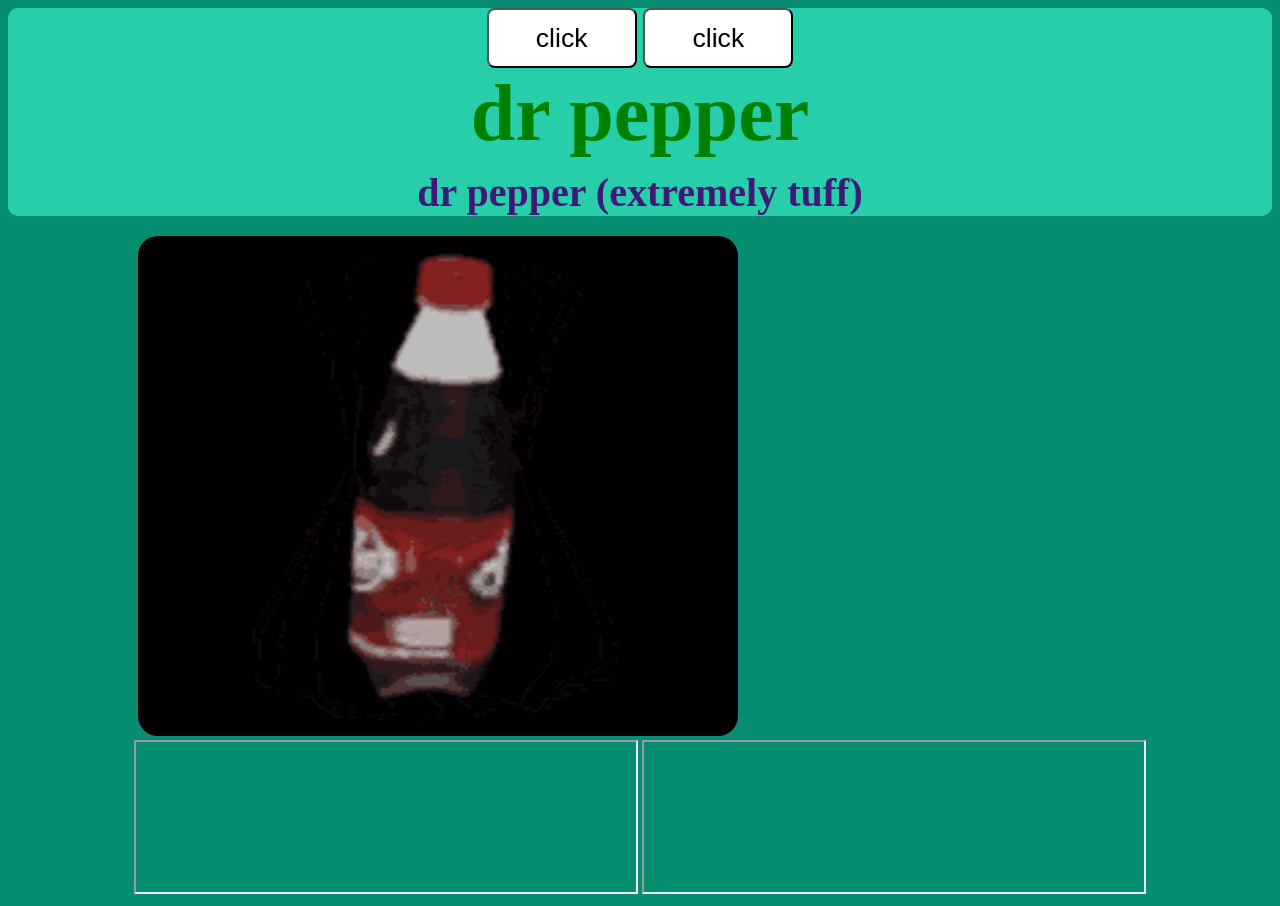
<file: index.html>
<!DOCTYPE html>
<html>
    <head>
        <meta name="viewport" content="width=device-width, initial-scale=1.0">
        <link rel="stylesheet" href="style.css" /> <!--Links stylesheet-->
    </head>
    
    <body>
        <div class="header">
            <button class ="button1" type="button" onclick="alert('i will always be... tung tung sahere')">click</button>
            <button class ="button2" type="button" onclick="color()">click</button>
            <h1 class="title">dr pepper</h1>
            <h2 class="sub">dr pepper (extremely tuff)</h2>
        </div>
            <img class ="pepper"
            src = "assets/spin-dr-pepper-dr-pepper.gif">

            <iframe class="video" src="https://www.youtube.com/embed/224QFgY9PTM"></iframe><br>

            <iframe width="500px" src="https://en.wikipedia.org/wiki/Dr_Pepper"></iframe>
            <iframe width="500px" src="https://en.wikipedia.org/wiki/Europa_(moon)"></iframe>

    <script>
        let hasclicked = false;
        function color() {
        if (!hasclicked) {
            alert('dont click this one again');
            hasclicked = true;
        }
        else {
            alert("told you gng");
            window.location.href = "ttt.html";
            }      
        }
    </script>
</body>
</html>
</file>
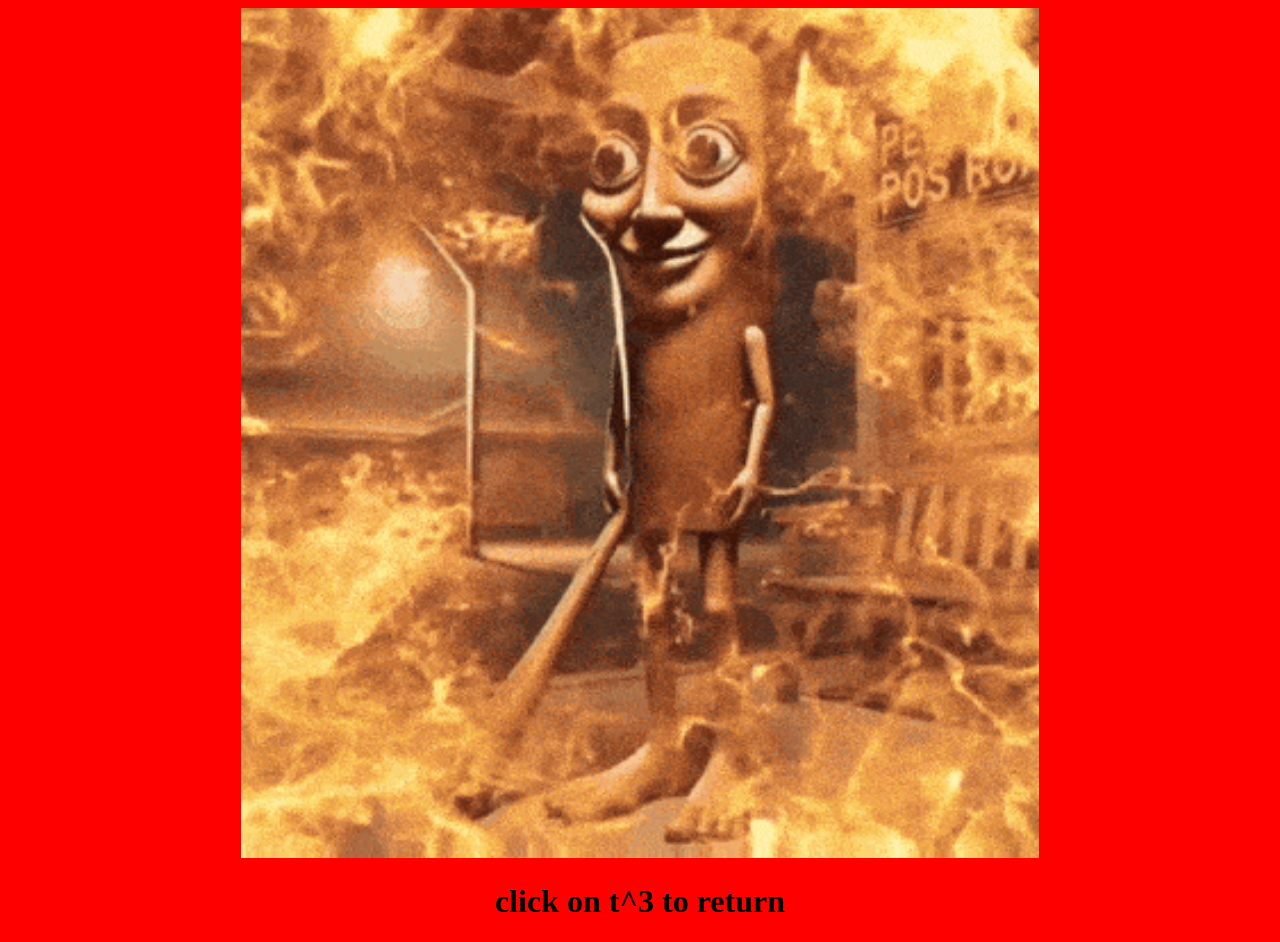
<file: ttt.html>
<!DOCTYPE html>
<html>
    <header>
        <link rel="stylesheet" href="tttstyle.css" />
    </header>
    <body>
        <a href="index.html">
        <img class ="tung"
        src="assets/fun-memes.gif"/>
    </a><br>
    <h1><b>click on t^3 to return</b></h1>
    </body>
</html>
</file>
<file: style.css>
:root {
    --button-corners: 8px;
    --button-width: 150px;
    --button-height: 60px;
}
.pepper {
    width: 600px;
    height: 500px;
    border-radius: 20px;
}
.button1 {
    color: black;
    background: white;
    border-radius: var(--button-corners);
    width: var(--button-width);
    height: var(--button-height);
    font-size: 20pt;
    margin-bottom: 0px;
}
.button1:hover {
    color: white;
    background: black;
    width: 200px;
    font-size: 25pt;
}
.button2 {
    color: black;
    background-color: white;
    border-radius: var(--button-corners);
    width: var(--button-width);
    height: var(--button-height);
    font-size: 20pt;
    margin-bottom: 0px;
}
.button2:hover {
    color: white;
    background-color: black;
    width: 200px;
    font-size: 25pt;
}
.header {
    background-color: #26ceaa;
    border-radius: 10px;
    font-size: 20pt;
    margin-bottom: 20px;
}
.title {
    color: green;
    font-size: 60pt;
    margin: 0px;
}
.sub {
    margin: 10px;
}
.video {
    width: 400px;
    height: 500px;
    border: none;
    border-radius: 20px;
}
body {
    text-align: center;
    font-family: 'sans-serif';
    background: #078d70;
    color: #3d1a78;
}
</file>
<file: tttstyle.css>
.tung {
    height: 850px;
}
body {
    background-color: red;
    text-align: center;
}
</file>
